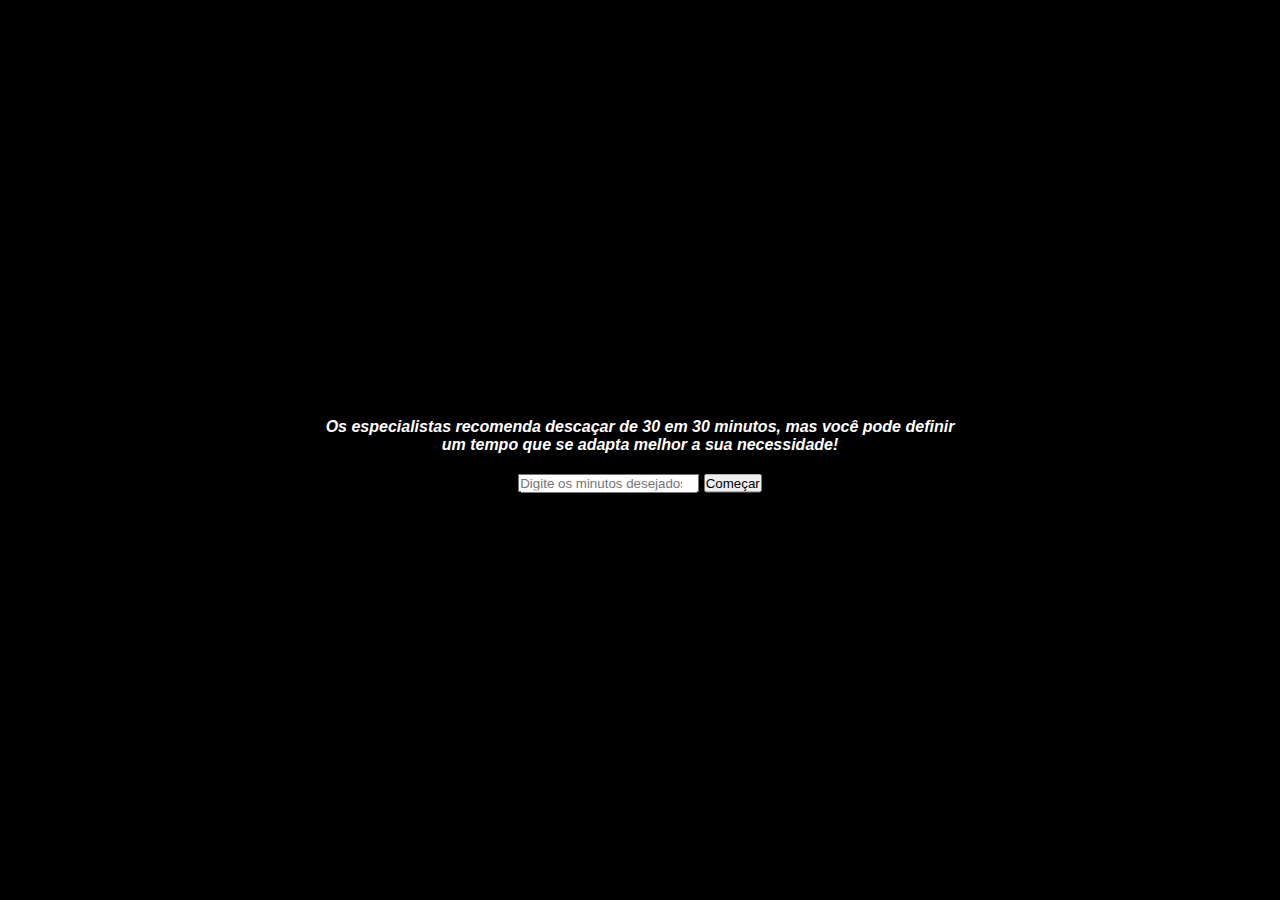
<file: novo.html>
<!DOCTYPE html>
<html lang="en">
<head>
    <meta charset="UTF-8">
    <meta http-equiv="X-UA-Compatible" content="IE=edge">
    <meta name="viewport" content="width=device-width, initial-scale=1.0">
    <link rel="shortcut icon" href="favicon.jfif" type="image/x-icon">
    <link rel="stylesheet" href="./css/style.css">
    <title>Alerta de descanço</title>
</head>
<body>


    
    <div class="container">


        <div class="date">
            <p>Os especialistas recomenda descaçar de 30 em 30 minutos, mas você pode definir um tempo que se adapta melhor a sua necessidade!</p>
        </div>

        <div class="btn-container">
            <input type="number" name="novo-time" id="novo-time" placeholder="Digite os minutos desejados aqui">
            <button id="btn-comecar"> Começar </button>

        </div>
    </div>
    

    <script src="./javascript/script.js"></script>
    <script src="./javascript/time.js"></script>
</body>
</html>
</file>
<file: css/style.css>
*,
*::after,
*::before {
    margin: 0;
    padding: 0;
    box-sizing: border-box;
}

body {
    background-color: #000;
    font-family: Arial, Helvetica, sans-serif;
    color: #fff;
    position: relative;
    width: 100%;
    height: 100vh;
}

.container {
    font-weight: bold;
    position: absolute;
    top: 50%;
    left: 50%;
    transform: translate(-50%, -50%);
}

.container .time {
    font-size: 2rem;
    text-align: center;
    user-select: none;
}

.container .date {
    font-size: 1rem;
    margin-top: 10px;
    margin-bottom: 20px;
    text-align: center;
    font-style: italic;
    user-select: none;
}

.container .btn-container {
    text-align: center;
}

.container .date span {
    margin-right: 5px;
}

@media (max-width: 816px) {
    .container .time {
        font-size: 3rem;
    }
}

@media (max-width: 610px) {
    .container .time {
        font-size: 1rem;
    }
}
</file>
